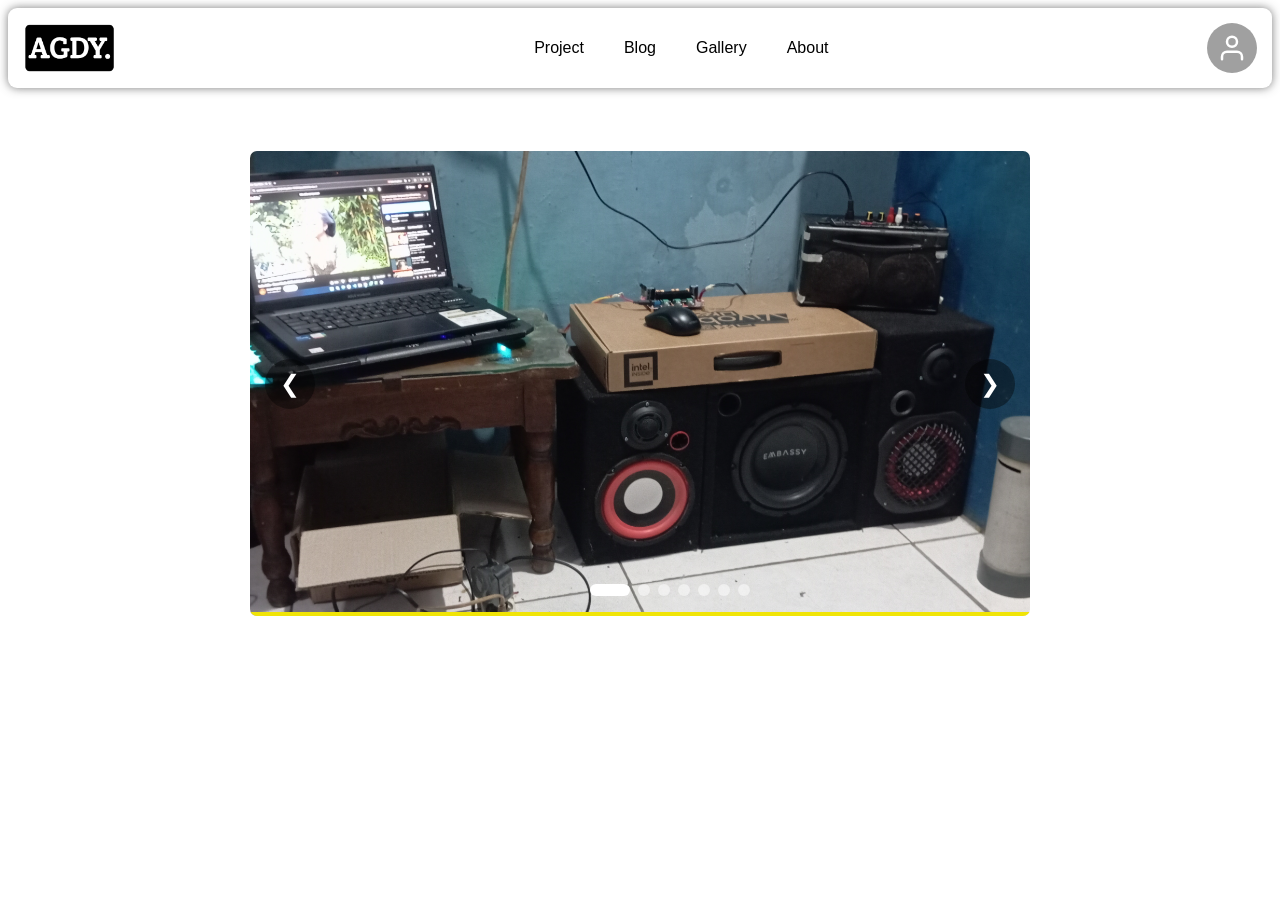
<file: index.html>
<!DOCTYPE html>
<html lang="en">
<head>
    <meta charset="UTF-8">
    <meta name="viewport" content="width=device-width, initial-scale=1.0">
    <link rel="stylesheet" href="css/style.css">
    <link rel="icon" href="foto/Icons/20250711_121399.png">
    <title>Horeg Style | Agdy's Sounds</title>
</head>
<body>

     <div class="container">
        <!--LOGIN FORM-->
        <div class="popup" id="popup">
            <div class="popup-content">
                <span class="close" id="closeBtn">&times;</span>
                <h2>Log In</h2>
                <form action="">
                    <label for="email">Email</label>

                    <input 
                        type="email" 
                        id="email"
                        name="email"
                        placeholder="yourmail@example.com" 
                        required
                    >

                    <label for="password">Password</label>

                    <input 
                        type="password"
                        id="password"
                        name="password" 
                        placeholder="Your Password" 
                        required
                    >
                    <button type="submit" class="log-in">Log In</button>
                </form>
                <p><a href="">Forgot Your Password?</a></p>
            </div>
        </div>


        <nav class="navbar">
            <div class="logo">
                <img src="foto/Icons/20250711_121399.png" alt="">
            </div>
            <ul>
                <li><a href="project.html">Project</a></li>
                <li><a href="">Blog</a></li>
                <li><a href="">Gallery</a></li>
                <li><a href="">About</a></li>
            </ul>
            <button class="login-btn" id="loginBtn">
                <svg src="foto/account.svg" width="30" height="30" viewBox="0 0 24 24" fill="none" stroke="currentColor" stroke-width="2" stroke-linecap="round" stroke-linejoin="round" aria-hidden="true">
                <path d="M20 21v-2a4 4 0 0 0-4-4H8a4 4 0 0 0-4 4v2"></path>
                <circle cx="12" cy="7" r="4"></circle>
                </svg>
            </button>
        </nav>

        <main>

            <div class="carousel-container">
                <div class="carousel">
                    <button class="prev">&#10094;</button>
                    <div class="img-carousel">
                        <img src="foto/Gallery/IMG_20260111_144138.jpg" alt="" class="active">
                        <img src="foto/Gallery/IMG_20260112_203455.jpg" alt="">
                        <img src="foto/Gallery/IMG_20260124_175606.jpg" alt="">
                        <img src="foto/Gallery/IMG_20260124_193212.jpg" alt="">
                        <img src="foto/Gallery/IMG_20260131_175642.jpg" alt="">
                        <img src="foto/Gallery/IMG_20260212_210723.jpg" alt="">
                        <img src="foto/Gallery/IMG_20260216_121405.jpg" alt="">
                    </div>

                    <button class="next">&#10095;</button>
                    <div class="dots"></div>
                    <div class="progress-bar">
                        <div class="progress"></div>
                    </div>
                </div>
            </div>
            
        </main>
    <script type="module" src="js/main.js"></script>
</body>
</html>
</file>
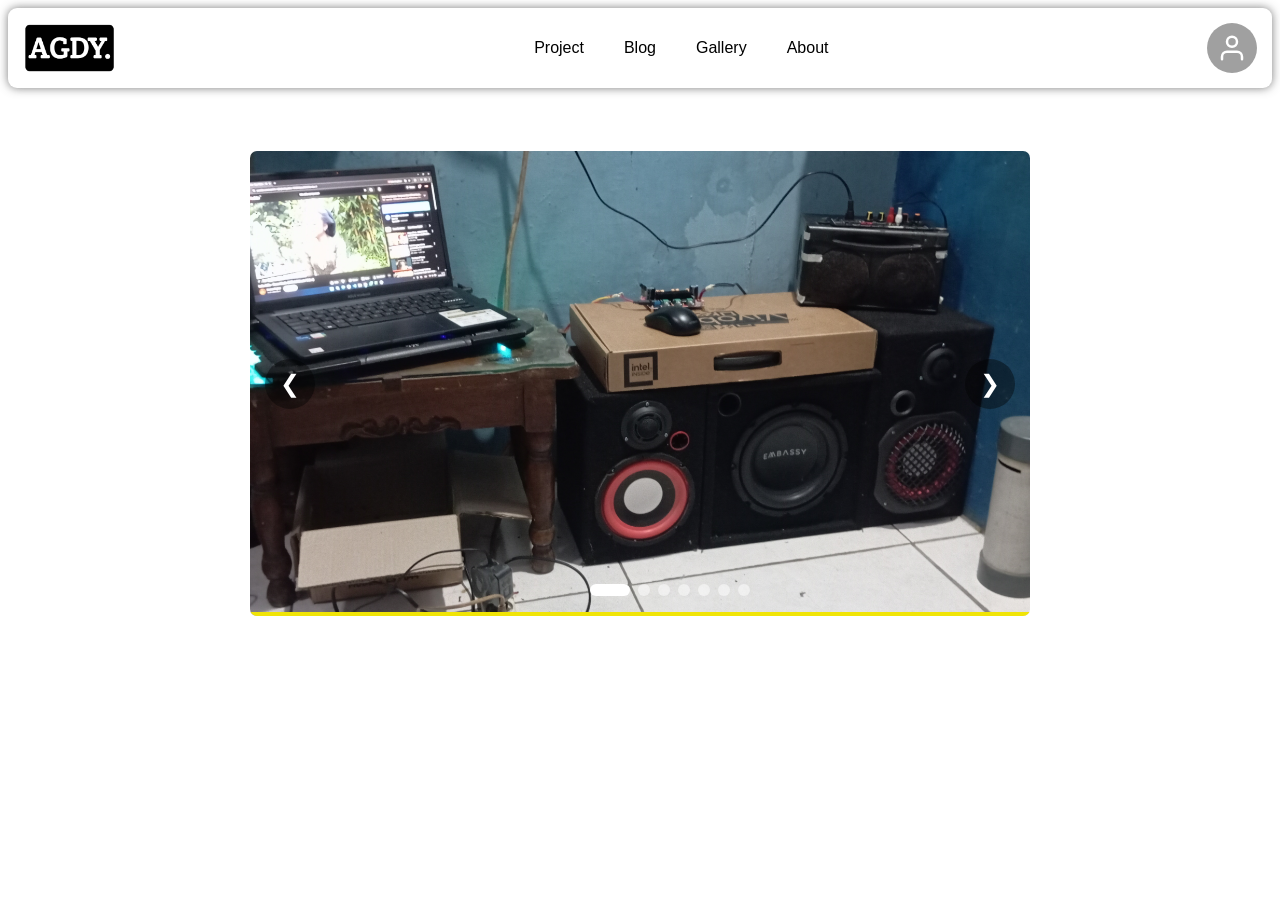
<file: lp/index.html>
<!DOCTYPE html>
<html lang="en">
<head>
    <meta charset="UTF-8">
    <meta name="viewport" content="width=device-width, initial-scale=1.0">
    <link rel="stylesheet" href="css/style.css">
    <link rel="icon" href="foto/Icons/20250711_121399.png">
    <title>Horeg Style | Agdy's Sounds</title>
</head>
<body>

     <div class="container">
        <!--LOGIN FORM-->
        <div class="popup" id="popup">
            <div class="popup-content">
                <span class="close" id="closeBtn">&times;</span>
                <h2>Log In</h2>
                <form action="">
                    <label for="email">Email</label>

                    <input 
                        type="email" 
                        id="email"
                        name="email"
                        placeholder="yourmail@example.com" 
                        required
                    >

                    <label for="password">Password</label>

                    <input 
                        type="password"
                        id="password"
                        name="password" 
                        placeholder="Your Password" 
                        required
                    >
                    <button type="submit" class="log-in">Log In</button>
                </form>
                <p><a href="">Forgot Your Password?</a></p>
            </div>
        </div>


        <nav class="navbar">
            <div class="logo">
                <img src="foto/Icons/20250711_121399.png" alt="">
            </div>
            <ul>
                <li><a href="project.html">Project</a></li>
                <li><a href="">Blog</a></li>
                <li><a href="">Gallery</a></li>
                <li><a href="">About</a></li>
            </ul>
            <button class="login-btn" id="loginBtn">
                <svg src="foto/account.svg" width="30" height="30" viewBox="0 0 24 24" fill="none" stroke="currentColor" stroke-width="2" stroke-linecap="round" stroke-linejoin="round" aria-hidden="true">
                <path d="M20 21v-2a4 4 0 0 0-4-4H8a4 4 0 0 0-4 4v2"></path>
                <circle cx="12" cy="7" r="4"></circle>
                </svg>
            </button>
        </nav>

        <main>

            <div class="carousel-container">
                <div class="carousel">
                    <button class="prev">&#10094;</button>
                    <div class="img-carousel">
                        <img src="foto/Gallery/IMG_20260111_144138.jpg" alt="" class="active">
                        <img src="foto/Gallery/IMG_20260112_203455.jpg" alt="">
                        <img src="foto/Gallery/IMG_20260124_175606.jpg" alt="">
                        <img src="foto/Gallery/IMG_20260124_193212.jpg" alt="">
                        <img src="foto/Gallery/IMG_20260131_175642.jpg" alt="">
                        <img src="foto/Gallery/IMG_20260212_210723.jpg" alt="">
                        <img src="foto/Gallery/IMG_20260216_121405.jpg" alt="">
                    </div>

                    <button class="next">&#10095;</button>
                    <div class="dots"></div>
                    <div class="progress-bar">
                        <div class="progress"></div>
                    </div>
                </div>
            </div>
            
        </main>
    <script type="module" src="js/main.js"></script>
</body>
</html>
</file>
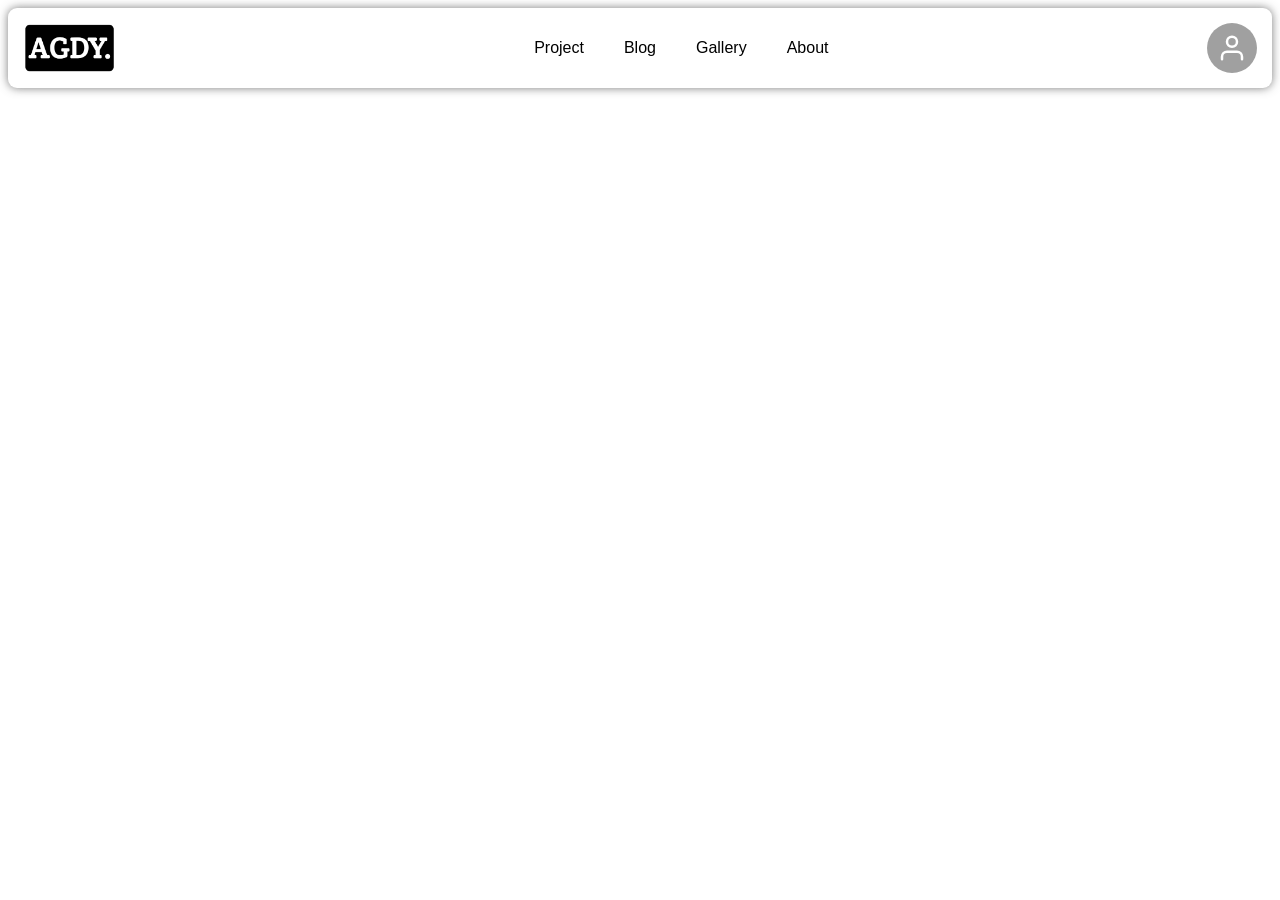
<file: about.html>
<!DOCTYPE html>
<html lang="en">
<head>
    <meta charset="UTF-8">
    <meta name="viewport" content="width=device-width, initial-scale=1.0">
    <link rel="stylesheet" href="css/style.css">
    <link rel="icon" href="foto/Icons/20250711_121399.png">
    <title>Horeg Style | Agdy's Sounds</title>
</head>
<body>

     <div class="container">
        <!--LOGIN FORM-->
        <div class="popup" id="popup">
            <div class="popup-content">
                <span class="close" id="closeBtn">&times;</span>
                <h2>Log In</h2>
                <form action="">
                    <label for="email">Email</label>

                    <input 
                        type="email" 
                        id="email"
                        name="email"
                        placeholder="yourmail@example.com" 
                        required
                    >

                    <label for="password">Password</label>

                    <input 
                        type="password"
                        id="password"
                        name="password" 
                        placeholder="Your Password" 
                        required
                    >
                    <button type="submit" class="log-in">Log In</button>
                </form>
                <p><a href="">Forgot Your Password?</a></p>
            </div>
        </div>


        <nav class="navbar">
            <div class="logo" >
                <a href="index.html"><img src="foto/Icons/20250711_121399.png" alt="" ></a>
            </div>
            <ul>
                <li><a href="mediaPlayer.html">Project</a></li>
                <li><a href="blog.html">Blog</a></li>
                <li><a href="gallery.html">Gallery</a></li>
                <li><a href="about.html">About</a></li>
            </ul>
            <button class="login-btn" id="loginBtn">
                <svg src="foto/account.svg" width="30" height="30" viewBox="0 0 24 24" fill="none" stroke="currentColor" stroke-width="2" stroke-linecap="round" stroke-linejoin="round" aria-hidden="true">
                <path d="M20 21v-2a4 4 0 0 0-4-4H8a4 4 0 0 0-4 4v2"></path>
                <circle cx="12" cy="7" r="4"></circle>
                </svg>
            </button>
        </nav>
    <script type="module" src="js/main.js"></script>
</body>
</html>
</file>
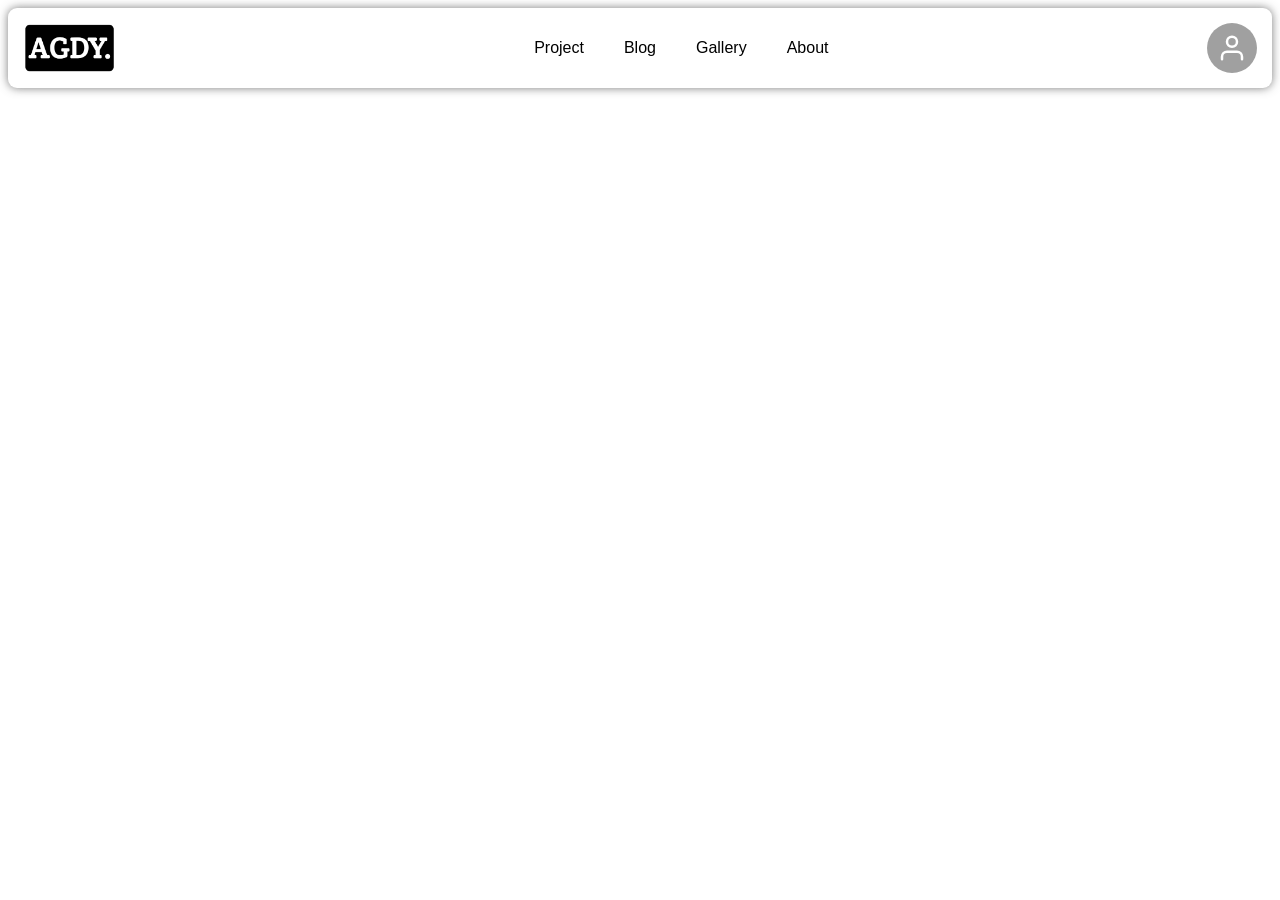
<file: lp/about.html>
<!DOCTYPE html>
<html lang="en">
<head>
    <meta charset="UTF-8">
    <meta name="viewport" content="width=device-width, initial-scale=1.0">
    <link rel="stylesheet" href="css/style.css">
    <link rel="icon" href="foto/Icons/20250711_121399.png">
    <title>Horeg Style | Agdy's Sounds</title>
</head>
<body>

     <div class="container">
        <!--LOGIN FORM-->
        <div class="popup" id="popup">
            <div class="popup-content">
                <span class="close" id="closeBtn">&times;</span>
                <h2>Log In</h2>
                <form action="">
                    <label for="email">Email</label>

                    <input 
                        type="email" 
                        id="email"
                        name="email"
                        placeholder="yourmail@example.com" 
                        required
                    >

                    <label for="password">Password</label>

                    <input 
                        type="password"
                        id="password"
                        name="password" 
                        placeholder="Your Password" 
                        required
                    >
                    <button type="submit" class="log-in">Log In</button>
                </form>
                <p><a href="">Forgot Your Password?</a></p>
            </div>
        </div>


        <nav class="navbar">
            <div class="logo" >
                <a href="index.html"><img src="foto/Icons/20250711_121399.png" alt="" ></a>
            </div>
            <ul>
                <li><a href="mediaPlayer.html">Project</a></li>
                <li><a href="blog.html">Blog</a></li>
                <li><a href="gallery.html">Gallery</a></li>
                <li><a href="about.html">About</a></li>
            </ul>
            <button class="login-btn" id="loginBtn">
                <svg src="foto/account.svg" width="30" height="30" viewBox="0 0 24 24" fill="none" stroke="currentColor" stroke-width="2" stroke-linecap="round" stroke-linejoin="round" aria-hidden="true">
                <path d="M20 21v-2a4 4 0 0 0-4-4H8a4 4 0 0 0-4 4v2"></path>
                <circle cx="12" cy="7" r="4"></circle>
                </svg>
            </button>
        </nav>
    <script type="module" src="js/main.js"></script>
</body>
</html>
</file>
<file: css/style.css>
import url('https://fonts.googleapis.com/css2?family=Roboto:wght@300;400;500;700&display=swap');

*{
    box-sizing: border-box;
    margin: 0;
    padding: 0;
    font-family: "Roboto", sans-serif;
}

body {
    background-size: cover;
    background-position: center;
    background-repeat: no-repeat;
    background-attachment: fixed;
    overflow-x: hidden;        /* Hilangkan scroll horizontal */
}



/* ============ NAVBAR =========*/

.navbar {
    display: flex;
    flex-direction: row;
    justify-content: space-between;
    height: 50px;
    padding: 15px;
    border-radius: 9px;
    box-shadow: 0 0 10px rgba(64, 64, 64, 0.686);
} 

.logo img {
    height: 100%;
}

.logo img:hover {
    cursor: pointer;
}

.navbar ul {
    display: flex;
    flex-direction: row;
    justify-content: space-between;
    gap: 20px;
    align-items: center;
}

.navbar ul li {
    list-style: none;
    border-radius: 4px;
    padding: 10px;
    display: flex;
    align-items: center;
    transition: .5s ease;
    font-family: Arial, Helvetica, sans-serif;
}

.navbar ul li:hover{
    background-color: #3d3d3d7d;
    cursor: pointer;
}

.navbar ul li a{
    text-decoration: none;
    color: inherit;
}

.login-btn{
    width: 50px;
    height: 50px;
    border-radius: 50%;
    background: #3d3d3d7d;
    display: flex;
    justify-content: center;
    align-items: center;
    border: none;
    cursor: pointer;
    transition: .3s ease;
}

.login-btn:hover{
    transform: scale(1.2);
}

.login-btn svg{
    color: #fff;
}




/* ================= POPUP ================= */

.popup {
    display: none;
    position: fixed;
    top: 0;
    left: 0;
    width: 100%;
    height: 100%;
    background: rgba(20, 19, 19, 0.3);
    justify-content: center;
    align-items: center;
    z-index: 1000;
}

.popup-content {
    width: 350px;
    background: rgba(255,255,255,0.25);
    backdrop-filter: blur(10px);
    border-radius: 10px;
    padding: 30px;
    position: relative;
}

.close{
    position: absolute;
    top: 10px;
    right: 15px;
    font-size: 24px;
    cursor: pointer;
}

form input{
    width: 100%;
    padding: 8px;
    margin: 8px 0 12px;
    border-radius: 5px;
    border: 1px solid #ccc;
}

.log-in{
    width: 100%;
    height: 35px;
    border-radius: 6px;
    background: rgba(255,255,255,0.8);
    border: none;
    cursor: pointer;
}


/* ============ CAROUSEL ===========*/

.carousel-container{
    display: flex;
    align-items: center;
    justify-content: center;
    padding: 5%;
}

.carousel {
    width: 720px;
    height: 405px;
    padding: 30px;
    overflow: hidden;
    position: relative;
    border-radius: 7px;
}

.img-carousel {
    display: flex;
    width: 100%;
    height: 100%;
}

.img-carousel img {
    position: absolute;
    height: 100%;
    width: 100%;
    object-fit: cover;

    opacity: 0;
    transition: opacity 1.5s ease;

    top: 0;
    left: 0;
}

.img-carousel img.active {
    opacity: 1;
}

.prev,
.next {
    position: absolute;
    top: 50%;
    transform: translateY(-50%);

    width: 50px;
    height: 50px;

    border: none;
    border-radius: 50%;

    background: rgba(0,0,0,0.4);
    color: white;

    cursor: pointer;
    font-size: 24px;

    z-index: 10;
}

.prev {
    left: 15px;
}

.next {
    right: 15px;
}

.prev:hover,
.next:hover {
    background: rgba(0,0,0,0.7);
}

.dots {
    position: absolute;
    bottom: 20px;

    width: 100%;
    display: flex;
    justify-content: center;
    gap: 8px;

    z-index: 10;
}

.dot {
    width: 12px;
    height: 12px;

    border-radius: 20px;

    background: rgba(255,255,255,0.5);

    transition: all 0.4s ease;
    cursor: pointer;
}

.dot.active {
    width: 40px;
    background: white;
}


.progress-bar {
    position: absolute;
    bottom: 0;
    left: 0;

    width: 100%;
    height: 4px;

    background: rgba(255,255,255,0.2);

    z-index: 10;
}

.progress {
    height: 100%;
    width: 0;

    background: rgb(240, 228, 6);
}
</file>
<file: lp/css/style.css>
import url('https://fonts.googleapis.com/css2?family=Roboto:wght@300;400;500;700&display=swap');

*{
    box-sizing: border-box;
    margin: 0;
    padding: 0;
    font-family: "Roboto", sans-serif;
}

body {
    background-size: cover;
    background-position: center;
    background-repeat: no-repeat;
    background-attachment: fixed;
    overflow-x: hidden;        /* Hilangkan scroll horizontal */
}



/* ============ NAVBAR =========*/

.navbar {
    display: flex;
    flex-direction: row;
    justify-content: space-between;
    height: 50px;
    padding: 15px;
    border-radius: 9px;
    box-shadow: 0 0 10px rgba(64, 64, 64, 0.686);
} 

.logo img {
    height: 100%;
}

.logo img:hover {
    cursor: pointer;
}

.navbar ul {
    display: flex;
    flex-direction: row;
    justify-content: space-between;
    gap: 20px;
    align-items: center;
}

.navbar ul li {
    list-style: none;
    border-radius: 4px;
    padding: 10px;
    display: flex;
    align-items: center;
    transition: .5s ease;
    font-family: Arial, Helvetica, sans-serif;
}

.navbar ul li:hover{
    background-color: #3d3d3d7d;
    cursor: pointer;
}

.navbar ul li a{
    text-decoration: none;
    color: inherit;
}

.login-btn{
    width: 50px;
    height: 50px;
    border-radius: 50%;
    background: #3d3d3d7d;
    display: flex;
    justify-content: center;
    align-items: center;
    border: none;
    cursor: pointer;
    transition: .3s ease;
}

.login-btn:hover{
    transform: scale(1.2);
}

.login-btn svg{
    color: #fff;
}




/* ================= POPUP ================= */

.popup {
    display: none;
    position: fixed;
    top: 0;
    left: 0;
    width: 100%;
    height: 100%;
    background: rgba(20, 19, 19, 0.3);
    justify-content: center;
    align-items: center;
    z-index: 1000;
}

.popup-content {
    width: 350px;
    background: rgba(255,255,255,0.25);
    backdrop-filter: blur(10px);
    border-radius: 10px;
    padding: 30px;
    position: relative;
}

.close{
    position: absolute;
    top: 10px;
    right: 15px;
    font-size: 24px;
    cursor: pointer;
}

form input{
    width: 100%;
    padding: 8px;
    margin: 8px 0 12px;
    border-radius: 5px;
    border: 1px solid #ccc;
}

.log-in{
    width: 100%;
    height: 35px;
    border-radius: 6px;
    background: rgba(255,255,255,0.8);
    border: none;
    cursor: pointer;
}


/* ============ CAROUSEL ===========*/

.carousel-container{
    display: flex;
    align-items: center;
    justify-content: center;
    padding: 5%;
}

.carousel {
    width: 720px;
    height: 405px;
    padding: 30px;
    overflow: hidden;
    position: relative;
    border-radius: 7px;
}

.img-carousel {
    display: flex;
    width: 100%;
    height: 100%;
}

.img-carousel img {
    position: absolute;
    height: 100%;
    width: 100%;
    object-fit: cover;

    opacity: 0;
    transition: opacity 1.5s ease;

    top: 0;
    left: 0;
}

.img-carousel img.active {
    opacity: 1;
}

.prev,
.next {
    position: absolute;
    top: 50%;
    transform: translateY(-50%);

    width: 50px;
    height: 50px;

    border: none;
    border-radius: 50%;

    background: rgba(0,0,0,0.4);
    color: white;

    cursor: pointer;
    font-size: 24px;

    z-index: 10;
}

.prev {
    left: 15px;
}

.next {
    right: 15px;
}

.prev:hover,
.next:hover {
    background: rgba(0,0,0,0.7);
}

.dots {
    position: absolute;
    bottom: 20px;

    width: 100%;
    display: flex;
    justify-content: center;
    gap: 8px;

    z-index: 10;
}

.dot {
    width: 12px;
    height: 12px;

    border-radius: 20px;

    background: rgba(255,255,255,0.5);

    transition: all 0.4s ease;
    cursor: pointer;
}

.dot.active {
    width: 40px;
    background: white;
}


.progress-bar {
    position: absolute;
    bottom: 0;
    left: 0;

    width: 100%;
    height: 4px;

    background: rgba(255,255,255,0.2);

    z-index: 10;
}

.progress {
    height: 100%;
    width: 0;

    background: rgb(240, 228, 6);
}
</file>
